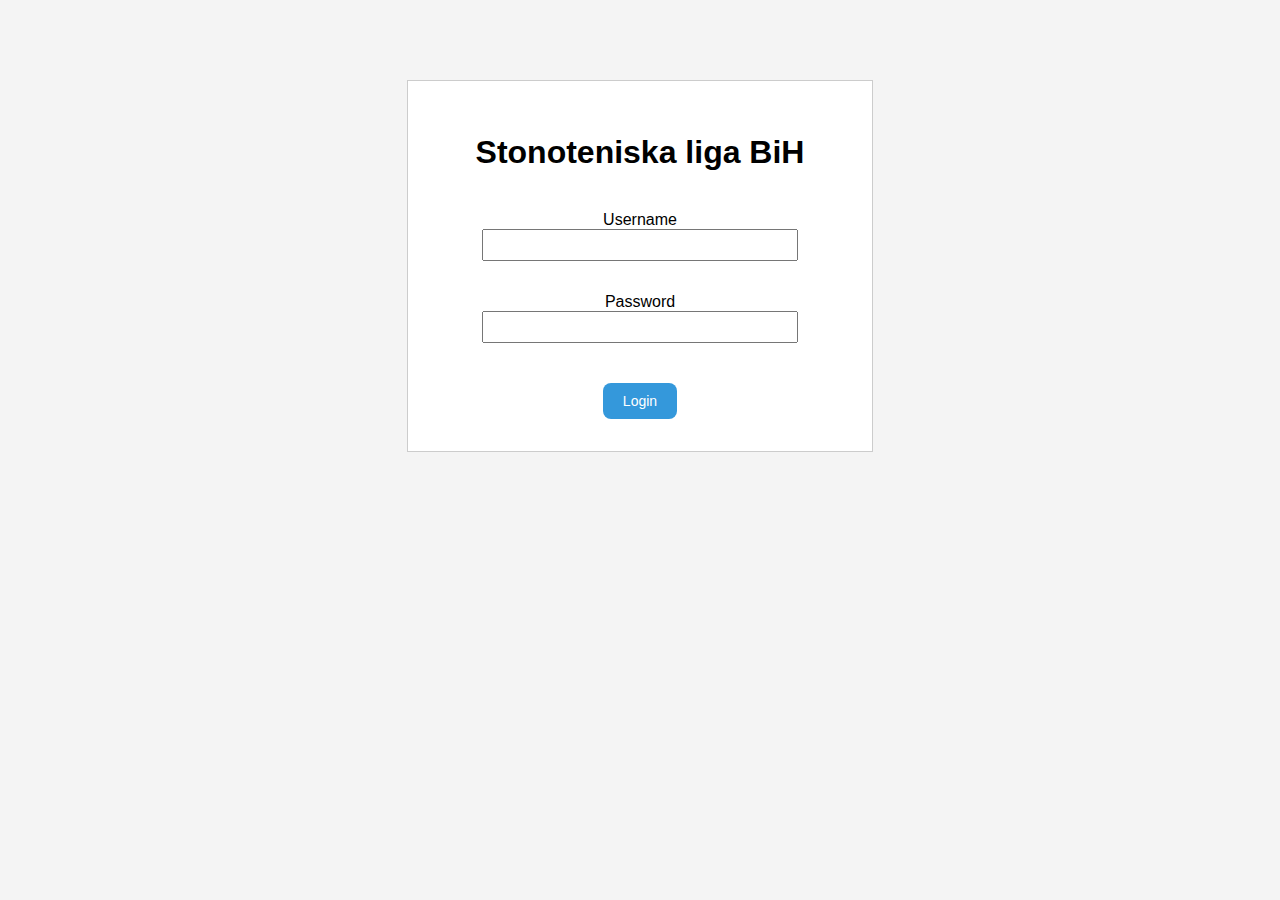
<file: index.html>
<!DOCTYPE html>
<html lang="en">
<head>
  <meta charset="UTF-8" />
  <title>Stonoteniska liga BiH - Login</title>
  <link rel="stylesheet" href="styles.css" />
</head>
<body>
  <div class="login-container">
    <h1>Stonoteniska liga BiH</h1>
    <form id="loginForm">
      <div>
        <label for="username">Username</label>
        <input type="text" id="username" required />
      </div>
      <div>
        <label for="password">Password</label>
        <input type="password" id="password" required />
      </div>
      <button type="submit">Login</button>
    </form>
  </div>

  <script>
    const loginForm = document.getElementById('loginForm');
    loginForm.addEventListener('submit', function(e) {
      e.preventDefault();
      const username = document.getElementById('username').value;
      const password = document.getElementById('password').value;
      
      // Very simple check: If admin / admin, redirect to dashboard
      if (username === 'admin' && password === 'admin') {
        window.location.href = 'dashboard.html';
      } else {
        alert('Invalid credentials! Try username=admin, password=admin');
      }
    });
  </script>
  <script src="app.js"></script>
</body>
</html>
</file>
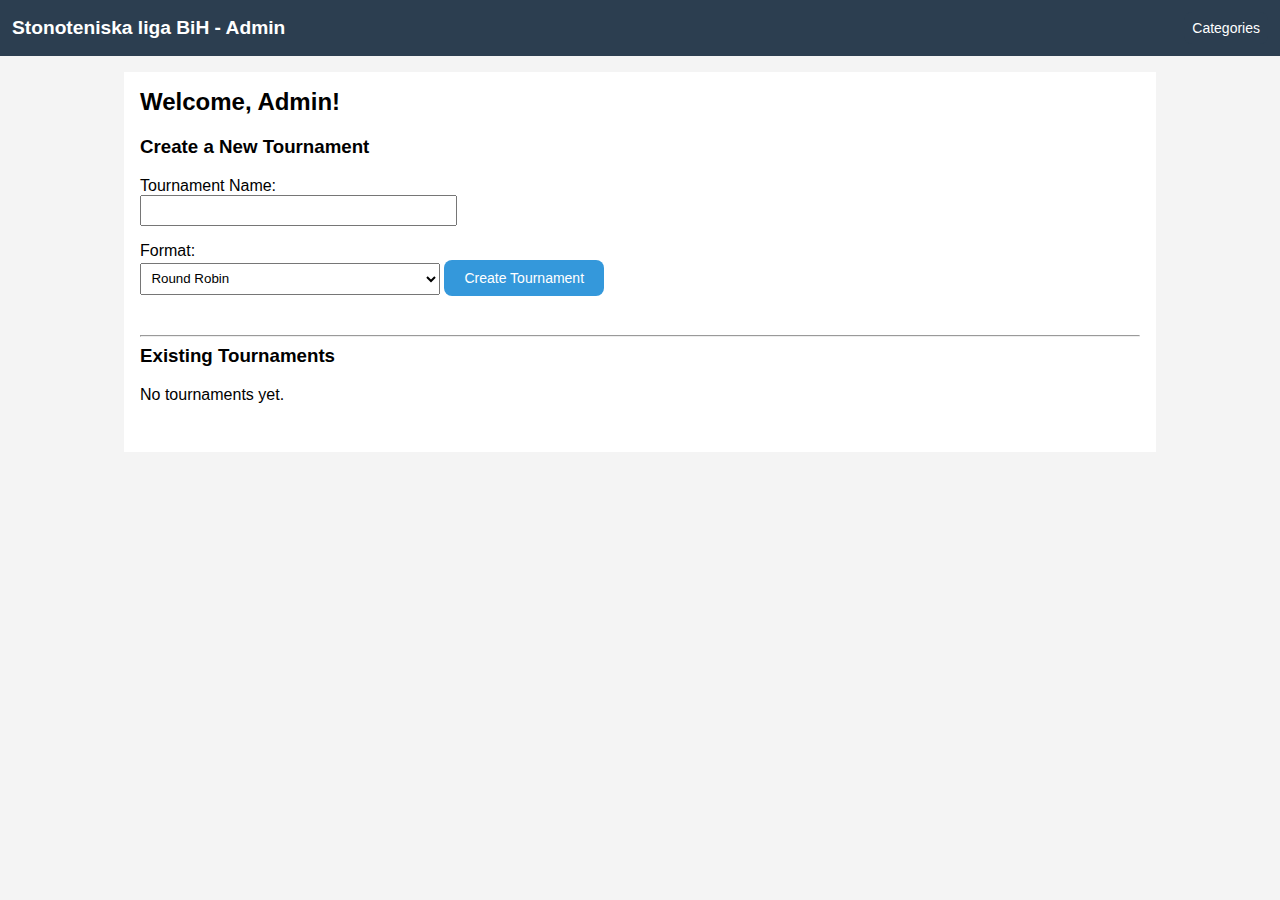
<file: dashboard.html>
<!DOCTYPE html>
<html lang="en">
<head>
  <meta charset="UTF-8"/>
  <title>Admin Dashboard - Stonoteniska liga BiH</title>
  <link rel="stylesheet" href="styles.css"/>
</head>
<body>
  <nav class="top-nav">
    <div class="logo">Stonoteniska liga BiH - Admin</div>
    <div class="dropdown">
      <button class="dropbtn">Categories</button>
      <div class="dropdown-content">
        <a href="#">Premijer liga</a>
        <a href="#">Prva liga FBiH</a>
        <a href="#">Druga liga FBiH</a>
        <a href="#">Treca liga FBiH</a>
        <a href="#">Prva liga RS</a>
        <a href="#">Druga liga RS</a>
        <a href="#">Premijer liga Žene</a>
      </div>
    </div>
  </nav>

  <div class="container">
    <h2>Welcome, Admin!</h2>
    
    <div class="section">
      <h3>Create a New Tournament</h3>
      <form id="createTournamentForm">
        <label for="tournamentName">Tournament Name:</label>
        <input type="text" id="tournamentName" required />
        
        <label for="tournamentFormat">Format:</label>
        <select id="tournamentFormat">
          <option value="roundRobin">Round Robin</option>
          <option value="groups">Group Stage</option>
        </select>
        
        <button type="submit">Create Tournament</button>
      </form>
    </div>

    <hr />

    <div class="section">
      <h3>Existing Tournaments</h3>
      <div id="tournamentsList"></div>
    </div>
  </div>

  <script src="app.js"></script>
<script>
  initDashboard();
</script>
</body>
</html>
</file>
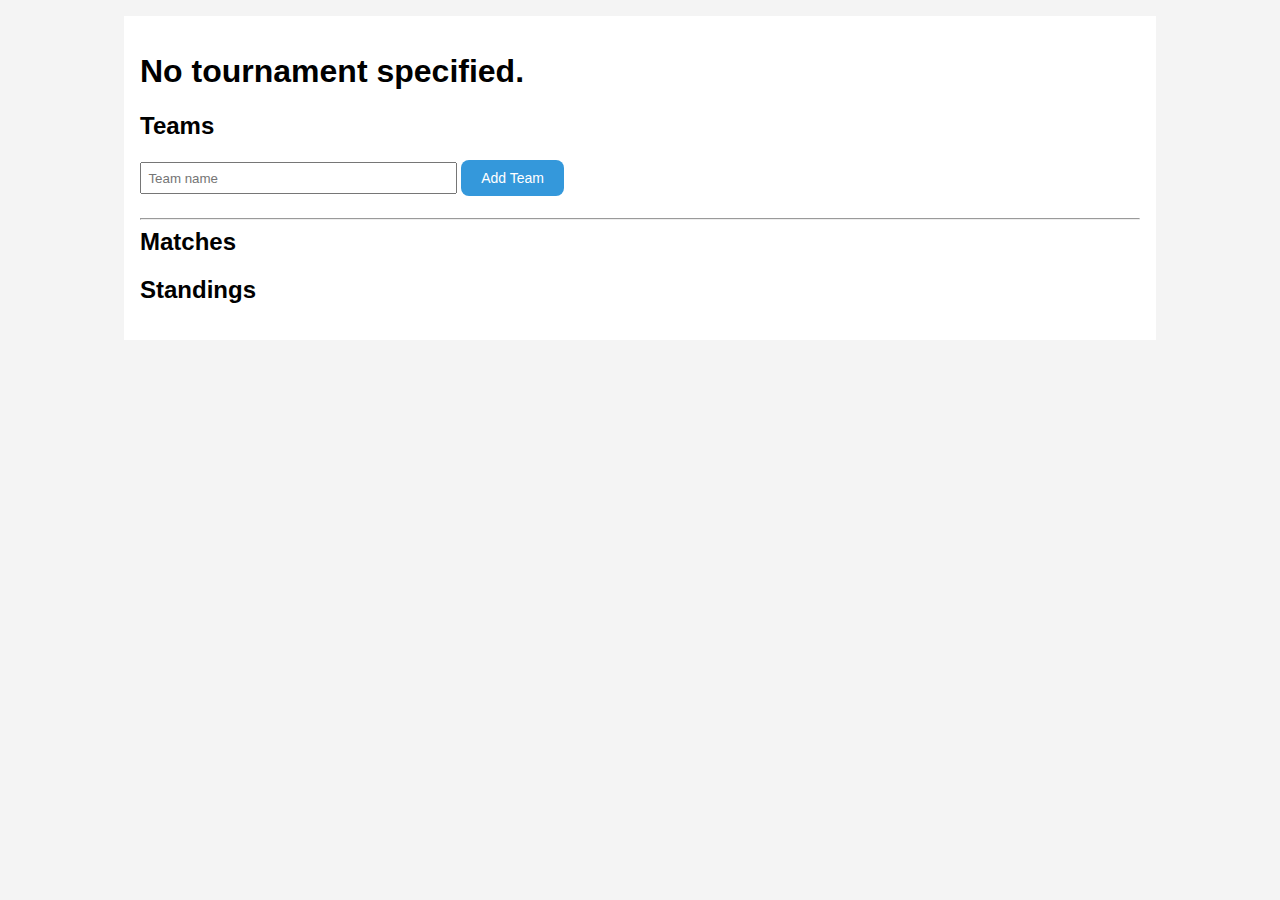
<file: tournament.html>
<!DOCTYPE html>
<html lang="en">
<head>
  <meta charset="UTF-8">
  <title>Tournament View</title>
  <link rel="stylesheet" href="styles.css">
</head>
<body>
  <div class="container">
    <h1 id="tournamentTitle">Loading tournament...</h1>

    <!-- Sekcija za prikaz i dodavanje timova -->
    <section id="teamsSection">
      <h2>Teams</h2>
      <form id="addTeamForm" style="margin-bottom:1rem;">
        <input type="text" id="newTeamName" placeholder="Team name" required />
        <button type="submit">Add Team</button>
      </form>
      <div id="teamsList"></div>
    </section>

    <hr />

    <!-- Sekcija za prikaz mečeva -->
    <section id="matchesSection">
      <h2>Matches</h2>
      <div id="matchesList"></div>
    </section>

    <!-- Sekcija za tablicu (standings) -->
    <section id="tableSection">
      <h2>Standings</h2>
      <div id="standingsTable"></div>
    </section>
  </div>

  <script src="app.js"></script>

  <script>
    let currentTournament = null;

    function initTournamentPage() {
      const urlParams = new URLSearchParams(window.location.search);
      const nameParam = urlParams.get('t');

      if (!nameParam) {
        document.getElementById('tournamentTitle').textContent = "No tournament specified.";
        return;
      }

      // Pretvori npr. "moja_liga" -> "moja liga"
      const tournamentName = nameParam.replaceAll('_', ' ');
      document.getElementById('tournamentTitle').textContent = tournamentName;

      // Pronađi turnir u localStorage
      const tournaments = getTournaments();
      const tournament = tournaments.find(t => t.name.toLowerCase() === tournamentName.toLowerCase());
      if (!tournament) {
        document.getElementById('matchesList').innerHTML = "<p>Tournament not found.</p>";
        return;
      }

      currentTournament = tournament; // Spremi ga globalno ako treba

      // 1) RENDER mečeve
      document.getElementById('matchesList').innerHTML = renderMatchesHtml(tournament);

      // 2) RENDER standings
      document.getElementById('standingsTable').innerHTML = generateStandingsTable(tournament);

      // 3) RENDER timove
      renderTeams(tournament);

      // 4) Uveži formu za dodavanje tima
      const form = document.getElementById('addTeamForm');
      form.addEventListener('submit', (e) => {
        e.preventDefault();
        const newTeamName = document.getElementById('newTeamName').value.trim();
        if (!newTeamName) {
          alert('Please enter a team name');
          return;
        }
        addTeam(tournament.id, newTeamName);
        document.getElementById('newTeamName').value = "";
      });
    }

    initTournamentPage();
  </script>
</body>
</html>
</file>
<file: styles.css>
/* General reset/margins */
body {
  margin: 0;
  font-family: Arial, sans-serif;
  background: #f4f4f4;
}

/* NAVBAR */
.top-nav {
  background-color: #2c3e50;
  color: #fff;
  display: flex;
  align-items: center;
  padding: 0.75rem;
}
.top-nav .logo {
  font-weight: bold;
  font-size: 1.2rem;
  flex: 1;
}
.dropdown {
  position: relative;
  display: inline-block;
}
.dropbtn {
  background-color: #2c3e50;
  color: #fff;
  padding: 0.5rem;
  border: none;
  cursor: pointer;
}
.dropdown-content {
  display: none;
  position: absolute;
  background-color: #ffffff;
  min-width: 160px;
  box-shadow: 0 4px 8px rgba(0,0,0,0.2);
  z-index: 99;
}
.dropdown-content a {
  color: #333;
  padding: 0.5rem 1rem;
  text-decoration: none;
  display: block;
}
.dropdown-content a:hover {
  background-color: #ddd;
}
.dropdown:hover .dropdown-content {
  display: block;
}

/* CONTAINER */
.container {
  max-width: 1000px;
  margin: 1rem auto;
  padding: 1rem;
  background: #fff;
}
h2, h3, h4 {
  margin-top: 0;
}

.section {
  margin-bottom: 2rem;
}

/* FORMS */
label {
  display: block;
  margin-top: 0.5rem;
}
input, select {
  margin-bottom: 0.5rem;
  padding: 0.4rem;
  width: 100%;
  max-width: 300px;
}
button {
  padding: 0.5rem 1rem;
  cursor: pointer;
}

/* TOURNAMENT LIST */
/* ADDED/UPDATED */
.tournament-card {
  display: flex;                /* Fleks kontejner */
  justify-content: space-between;
  align-items: center;
  border: 1px solid #ccc;
  margin: 0.5rem 0;
  padding: 0.5rem;
}

.tournament-info {
  /* Lijevi dio unutar tournament-card, ako želiš dodatni stil tu ga možeš staviti */
}

.tournament-actions {
  display: flex;
  align-items: center;
  gap: 10px; /* razmak između gumbića */
}

/* Ako želiš samo ikonicu smeća bez pozadine... */
.delete-icon {                         /* ADDED */
  background: none;
  border: none;
  font-size: 20px;       /* Podesi po želji */
  cursor: pointer;
  color: #e74c3c;        /* Crvena ikonica */
  line-height: 1;        /* Da bolje centriramo ikonu */
}
.delete-icon:hover {                    /* ADDED */
  color: #c0392b;         /* Tamnija crvena na hover */
}

/* OVERLAY */
.overlay {
  position: fixed;
  top: 0;
  left: 0;
  width: 100%;
  height: 100%;
  background-color: rgba(0,0,0,0.5);
  z-index: 9999;
  display: flex;
  justify-content: center;
  align-items: center;
}
.overlay-content {
  background: #fff;
  padding: 1rem;
  width: 90%;
  max-width: 800px;
  position: relative;
  max-height: 90%;
  overflow-y: auto;
}
.close-btn {
  background: #e74c3c;
  color: #fff;
  border: none;
  padding: 0.3rem 0.6rem;
  cursor: pointer;
  position: absolute;
  top: 10px;
  right: 10px;
}

/* MATCHES */
.match-card {
  border: 1px solid #aaa;
  padding: 0.5rem;
  margin: 0.5rem 0;
}

/* INDIVIDUAL MATCH CARD */
.individual-match-card {
  border: 1px dashed #ccc;
  margin: 0.5rem 0;
  padding: 0.5rem;
}

/* TEAMS */
.team-card {
  padding: 0.3rem;
  background: #f9f9f9;
  margin-bottom: 0.3rem;
}

/* LOGIN PAGE */
.login-container {
  max-width: 400px;
  margin: 5rem auto;
  padding: 2rem;
  background: #fff;
  border: 1px solid #ccc;
  text-align: center;
}
.login-container h1 {
  margin-bottom: 2rem;
}
.login-container form {
  display: flex;
  flex-direction: column;
  align-items: flex-start;
}
.login-container form > div {
  width: 100%;
  margin-bottom: 1rem;
}
.login-container button {
  align-self: center;
  margin-top: 1rem;
}

/* === MODERNIZED POPUP UI === */

.overlay {
  position: fixed;
  top: 0;
  left: 0;
  width: 100%;
  height: 100%;
  background: rgba(20, 20, 20, 0.7);
  display: flex;
  justify-content: center;
  align-items: center;
  z-index: 9999;
  animation: fadeIn 0.25s ease;
}

@keyframes fadeIn {
  from { opacity: 0; }
  to   { opacity: 1; }
}

.overlay-content {
  background: #fff;
  padding: 2rem;
  border-radius: 20px;
  width: 100%;
  max-width: 1000px;
  max-height: 90vh;
  overflow-y: auto;
  box-shadow: 0 20px 40px rgba(0, 0, 0, 0.25);
  position: relative;
  font-family: "Segoe UI", sans-serif;
  font-size: 15px;
  animation: scaleUp 0.25s ease;
}

@keyframes scaleUp {
  from { transform: scale(0.95); opacity: 0; }
  to   { transform: scale(1); opacity: 1; }
}

.overlay-content h2 {
  margin-top: 0;
  font-size: 22px;
  text-align: center;
  font-weight: 600;
  color: #2d3748;
  margin-bottom: 1rem;
}

button.close-btn {
  position: absolute;
  top: 18px;
  right: 18px;
  background: #e74c3c;
  color: white;
  border: none;
  padding: 6px 14px;
  border-radius: 8px;
  font-size: 14px;
  cursor: pointer;
  font-weight: bold;
  transition: background 0.2s ease;
}
button.close-btn:hover {
  background: #c0392b;
}

/* TABLE */

.overlay-content table {
  width: 100%;
  border-collapse: collapse;
  border-radius: 12px;
  overflow: hidden;
  background: #f9f9f9;
  margin-bottom: 2rem;
}

.overlay-content th {
  background: #f1f5f9;
  padding: 12px;
  text-align: center;
  font-weight: 600;
  font-size: 14px;
  color: #34495e;
  border-bottom: 1px solid #e3e3e3;
}

.overlay-content td {
  padding: 12px 10px;
  background: #ffffff;
  text-align: center;
  border-bottom: 1px solid #f0f0f0;
}

.overlay-content tr:last-child td {
  border-bottom: none;
}

.overlay-content select,
.set-input {
  padding: 6px 8px;
  border: 1px solid #cbd5e0;
  border-radius: 6px;
  font-size: 14px;
  background-color: #fff;
  transition: border 0.2s ease;
}

.overlay-content select:focus,
.set-input:focus {
  outline: none;
  border-color: #3498db;
}

.set-input {
  width: 55px;
  margin-right: 4px;
  text-align: center;
}

/* BUTTONS */

button {
  padding: 10px 20px;
  border: none;
  background: #3498db;
  color: white;
  font-size: 14px;
  border-radius: 8px;
  cursor: pointer;
  transition: background 0.2s ease;
  font-weight: 500;
}
button:hover {
  background-color: #2980b9;
}

button:disabled {
  background-color: #ccc;
  cursor: not-allowed;
}


.set-input {
  width: 55px;
  margin-right: 5px;
  text-align: center;
  padding: 6px;
  border: 1px solid #cbd5e0;
  border-radius: 6px;
  font-size: 14px;
  background-color: #fff;
  transition: border 0.2s ease;
}

.set-input:focus {
  outline: none;
  border-color: #3498db;
}
</file>
